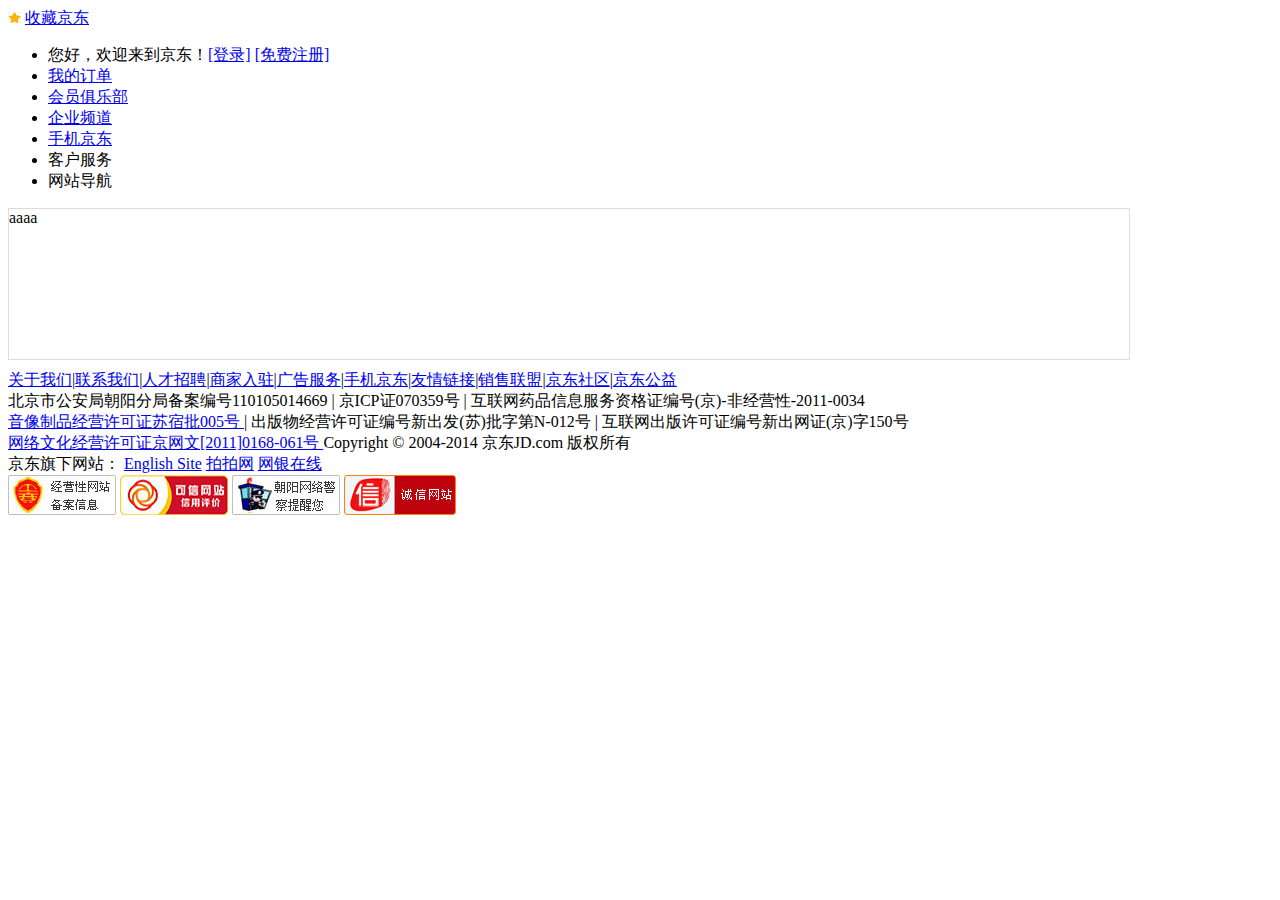
<file: index.html>
<!DOCTYPE html>
<html lang="en">
<head>
	<meta charset="utf-8">
	<title>document</title>
	<link rel="stylesheet" href="css/index.css">
	<script src="js/angular.js"></script>
</head>

<body ng-app="">
	<div ng-include="'other/header.html'"></div>
	<div id="main">aaaa</div>
	<div ng-include="'other/footer.html'"></div>
	

</body>
</html>
</file>
<file: css/index.css>
#main{
	width:1120px;
	height:150px;
	border:1px solid #ddd;
	margin-bottom: 10px;
}
</file>
